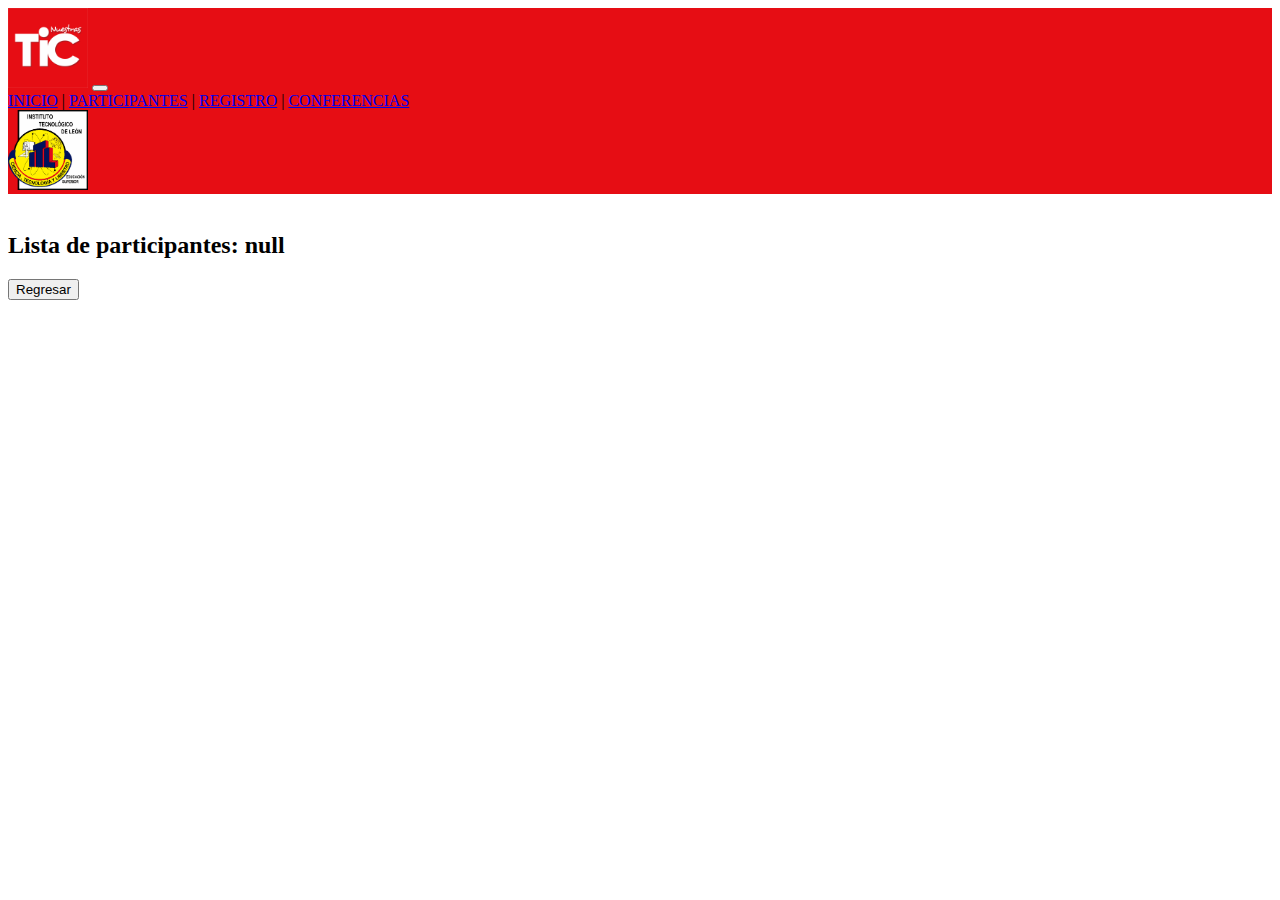
<file: web/asistentes.html>
<!DOCTYPE html>
<html lang="en">

<head>
    <meta charset="UTF-8" />
    <meta name="viewport" content="width=device-width, initial-scale=1.0" />
    <title>Document</title>
    <link href="https://cdn.jsdelivr.net/npm/bootstrap@5.3.1/dist/css/bootstrap.min.css" rel="stylesheet"
        integrity="sha384-4bw+/aepP/YC94hEpVNVgiZdgIC5+VKNBQNGCHeKRQN+PtmoHDEXuppvnDJzQIu9" crossorigin="anonymous" />
</head>

<body>
    <div class="container mx-auto">
        <div class="row border">
            <nav class="navbar navbar-expand-lg" style="background-color: #E60D14;">
                <div class="container-fluid">
                    <a class="navbar-brand">
                        <img src="../img/Logo_Nav_TIC.png" alt="Logo_ITL" width="80" height="80" />
                    </a>
                    <button class="navbar-toggler" type="button" data-bs-toggle="collapse"
                        data-bs-target="#navbarSupportedContent" aria-controls="navbarSupportedContent"
                        aria-expanded="false" aria-label="Toggle navigation">
                        <span class="navbar-toggler-icon"></span>
                    </button>
                    <div class="collapse navbar-collapse" id="navbarSupportedContent">
                        <div class="navbar-nav me-auto mb-2 mb-lg-0">
                            <a class="nav-item nav-link text-white" href="inicio.html">INICIO</a>
                            <a class="nav-item nav-link disabled text-white" tabindex="-1" aria-disabled="true">|</a>
                            <a class="nav-item nav-link text-white" href="participantes.html">PARTICIPANTES</a>
                            <a class="nav-item nav-link disabled text-white" tabindex="-1" aria-disabled="true">|</a>
                            <a class="nav-item nav-link text-white" href="registro.html">REGISTRO</a>
                            <a class="nav-item nav-link disabled text-white" tabindex="-1" aria-disabled="true">|</a>
                            <a class="nav-item nav-link text-white" href="conferencias.html">CONFERENCIAS</a>
                        </div>
                        <a class="navbar-brand">
                            <img src="../img/Logo_Nav_ITL.png" alt="Logo_TIC" width="80" height="80" />
                        </a>
                    </div>
                </div>
            </nav>
        </div>
        <br />
        <div class="row">
            <div class="col mx-auto">
                <h2 class="text-center mt-4 mb-3">
                    Lista de participantes.
                </h2>
            </div>
        </div>
        <div class="row py-3">
            <div class="col-9"></div>
            <div class="col-3">
                <a href="conferencias.html">
                    <button class="form-control btn btn-secondary border-2 border-black">Regresar</button>
                </a>
            </div>
        </div>
        <div class="row border border-secondary rounded-5 px-2 py-3">
            <div class="col-3"></div>
            <div class="col-6">
                <div class="container">
                    <div class="row" id="cards-container"></div>
                </div>
            </div>
            <div class="col-3"></div>
        </div>
    </div>
</body>
<script src="https://code.jquery.com/jquery-3.7.0.min.js"
    integrity="sha256-2Pmvv0kuTBOenSvLm6bvfBSSHrUJ+3A7x6P5Ebd07/g=" crossorigin="anonymous"></script>
<script src="https://cdn.jsdelivr.net/npm/bootstrap@5.3.1/dist/js/bootstrap.bundle.min.js"
    integrity="sha384-HwwvtgBNo3bZJJLYd8oVXjrBZt8cqVSpeBNS5n7C8IVInixGAoxmnlMuBnhbgrkm"
    crossorigin="anonymous"></script>
<script src="../js/asistentes.js"></script>

</html>
</file>
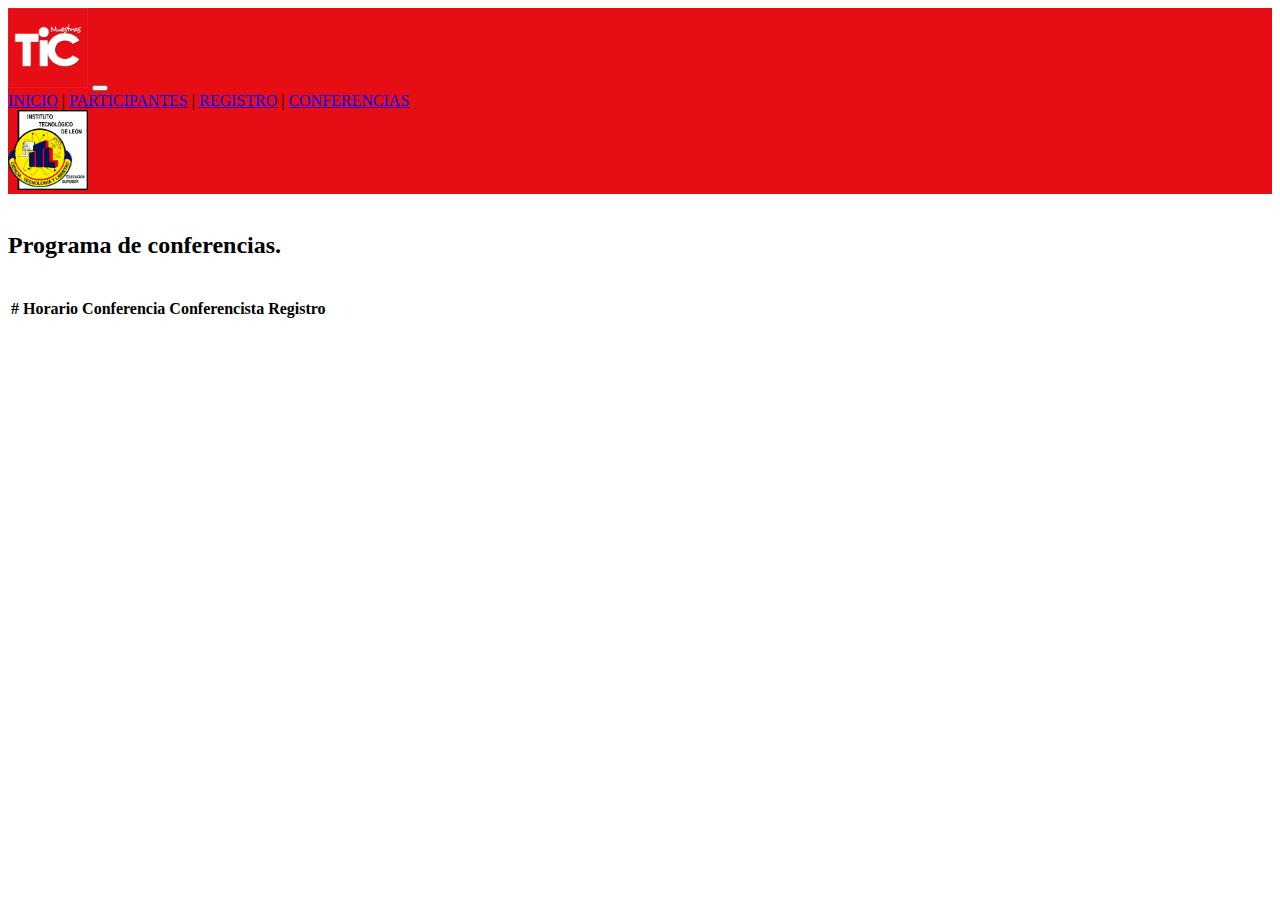
<file: web/conferencias.html>
<!DOCTYPE html>
<html>

<head>
    <meta charset="UTF-8" />
    <meta http-equiv="X-UA-Compatible" content="IE=edge" />
    <meta name="viewport" content="width=device-width,
        initial-scale=1.0" />
    <link href="https://cdn.jsdelivr.net/npm/bootstrap@5.3.1/dist/css/bootstrap.min.css" rel="stylesheet"
        integrity="sha384-4bw+/aepP/YC94hEpVNVgiZdgIC5+VKNBQNGCHeKRQN+PtmoHDEXuppvnDJzQIu9" crossorigin="anonymous" />
    <title>Inicio</title>
</head>

<body>
    <div class="container mx-auto">
        <div class="row border">
            <nav class="navbar navbar-expand-lg" style="background-color: #E60D14;">
                <div class="container-fluid">
                    <a class="navbar-brand">
                        <img src="../img/Logo_Nav_TIC.png" alt="Logo_ITL" width="80" height="80" />
                    </a>
                    <button class="navbar-toggler" type="button" data-bs-toggle="collapse"
                        data-bs-target="#navbarSupportedContent" aria-controls="navbarSupportedContent"
                        aria-expanded="false" aria-label="Toggle navigation">
                        <span class="navbar-toggler-icon"></span>
                    </button>
                    <div class="collapse navbar-collapse" id="navbarSupportedContent">
                        <div class="navbar-nav me-auto mb-2 mb-lg-0">
                            <a class="nav-item nav-link text-white" href="inicio.html">INICIO</a>
                            <a class="nav-item nav-link disabled text-white" tabindex="-1" aria-disabled="true">|</a>
                            <a class="nav-item nav-link text-white" href="participantes.html">PARTICIPANTES</a>
                            <a class="nav-item nav-link disabled text-white" tabindex="-1" aria-disabled="true">|</a>
                            <a class="nav-item nav-link text-white" href="registro.html">REGISTRO</a>
                            <a class="nav-item nav-link disabled text-white" tabindex="-1" aria-disabled="true">|</a>
                            <a class="nav-item nav-link text-white" href="conferencias.html">CONFERENCIAS</a>
                        </div>
                        <a class="navbar-brand">
                            <img src="../img/Logo_Nav_ITL.png" alt="Logo_TIC" width="80" height="80" />
                        </a>
                    </div>
                </div>
            </nav>
        </div>
        <br />
        <div class="row">
            <div class="col mx-auto">
                <h2 class="text-center mt-4 mb-5">
                    Programa de conferencias.
                </h2>
            </div>
        </div>
        <br />
        <div class="row border border-secondary rounded-4 px-2 py-3">
            <table class="table table-striped" id="table">
                <thead>
                    <tr>
                        <th scope="col">#</th>
                        <th scope="col">Horario</th>
                        <th scope="col">Conferencia</th>
                        <th scope="col">Conferencista</th>
                        <th scope="col">Registro</th>
                    </tr>
                </thead>
                <tbody>

                </tbody>
            </table>
        </div>
</body>

<script src="https://code.jquery.com/jquery-3.7.0.min.js"
    integrity="sha256-2Pmvv0kuTBOenSvLm6bvfBSSHrUJ+3A7x6P5Ebd07/g=" crossorigin="anonymous"></script>
<script src="https://cdn.jsdelivr.net/npm/bootstrap@5.3.1/dist/js/bootstrap.bundle.min.js"
    integrity="sha384-HwwvtgBNo3bZJJLYd8oVXjrBZt8cqVSpeBNS5n7C8IVInixGAoxmnlMuBnhbgrkm"
    crossorigin="anonymous"></script>
<script src="../js/conferencias.js"></script>

</html>
</file>
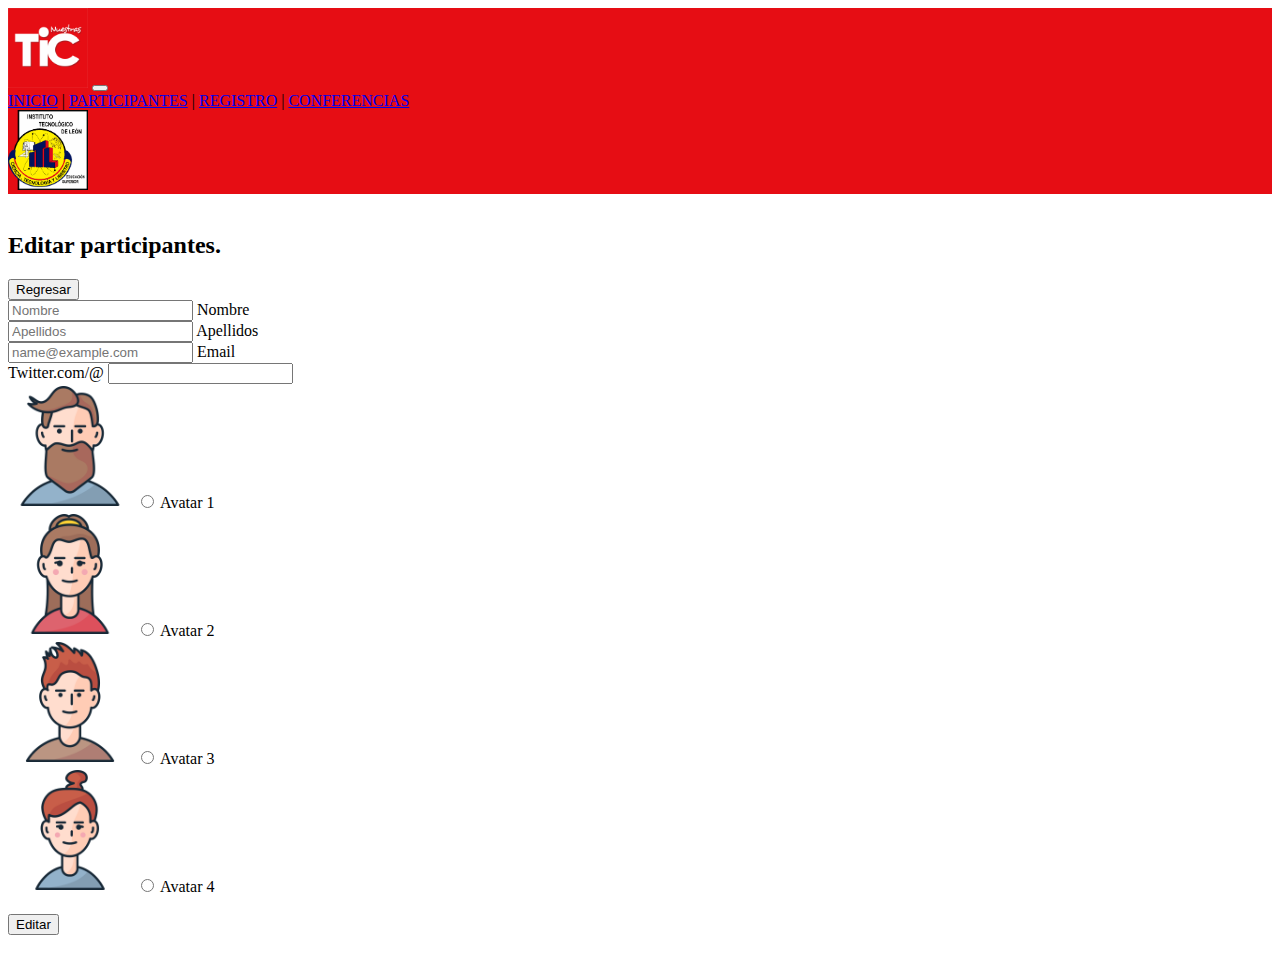
<file: web/editar.html>
<!DOCTYPE html>
<html>

<head>
    <meta charset="UTF-8" />
    <meta http-equiv="X-UA-Compatible" content="IE=edge" />
    <meta name="viewport" content="width=device-width,
        initial-scale=1.0" />
    <link href="https://cdn.jsdelivr.net/npm/bootstrap@5.3.1/dist/css/bootstrap.min.css" rel="stylesheet"
        integrity="sha384-4bw+/aepP/YC94hEpVNVgiZdgIC5+VKNBQNGCHeKRQN+PtmoHDEXuppvnDJzQIu9" crossorigin="anonymous" />
    <link rel="stylesheet" href="../css/styles.css">
    <title>Inicio</title>
</head>

<body>
    <div class="container mx-auto">
        <div class="row border">
            <nav class="navbar navbar-expand-lg" style="background-color: #E60D14;">
                <div class="container-fluid">
                    <a class="navbar-brand">
                        <img src="../img/Logo_Nav_TIC.png" alt="Logo_ITL" width="80" height="80" />
                    </a>
                    <button class="navbar-toggler" type="button" data-bs-toggle="collapse"
                        data-bs-target="#navbarSupportedContent" aria-controls="navbarSupportedContent"
                        aria-expanded="false" aria-label="Toggle navigation">
                        <span class="navbar-toggler-icon"></span>
                    </button>
                    <div class="collapse navbar-collapse" id="navbarSupportedContent">
                        <div class="navbar-nav me-auto mb-2 mb-lg-0">
                            <a class="nav-item nav-link text-white" href="inicio.html">INICIO</a>
                            <a class="nav-item nav-link disabled text-white" tabindex="-1" aria-disabled="true">|</a>
                            <a class="nav-item nav-link text-white" href="participantes.html">PARTICIPANTES</a>
                            <a class="nav-item nav-link disabled text-white" tabindex="-1" aria-disabled="true">|</a>
                            <a class="nav-item nav-link text-white" href="registro.html">REGISTRO</a>
                            <a class="nav-item nav-link disabled text-white" tabindex="-1" aria-disabled="true">|</a>
                            <a class="nav-item nav-link text-white" href="conferencias.html">CONFERENCIAS</a>
                        </div>
                        <a class="navbar-brand">
                            <img src="../img/Logo_Nav_ITL.png" alt="Logo_TIC" width="80" height="80" />
                        </a>
                    </div>
                </div>
            </nav>
        </div>
        <br />
        <div class="row">
            <div class="col mx-auto">
                <h2 class="text-center mt-4 mb-3">
                    Editar participantes.
                </h2>
            </div>
        </div>
        <div class="row py-3">
            <div class="col-9"></div>
            <div class="col-3">
                <a href="participantes.html">
                    <button class="form-control btn btn-secondary border-2 border-black">Regresar</button>
                </a>
            </div>
        </div>
        <div class="row border border-secondary rounded-5 px-2 py-3">
            <div class="col-3"></div>
            <div class="col-6">
                <form class="form-control border border-secondary rounded-4 px-5 py-5">
                    <div class="form-floating mb-4">
                        <input type="text" class="form-control" id="nombreInput" name="nombreInput" placeholder="Nombre"
                            required>
                        <label for="nombreInput">Nombre</label>
                    </div>
                    <div class="form-floating mb-4">
                        <input type="text" class="form-control" id="apellidosInput" name="apellidosInput"
                            placeholder="Apellidos" required>
                        <label for="apellidosInput">Apellidos</label>
                    </div>
                    <div class="form-floating mb-4">
                        <input type="email" class="form-control" id="emailInput" name="emailInput"
                            placeholder="name@example.com" required>
                        <label for="emailInput">Email</label>
                    </div>
                    <div class="input-group input-group-lg mb-4">
                        <span class="input-group-text" id="Twitter">Twitter.com/@</span>
                        <input type="text" class="form-control" id="inputTwitter" name="inputTwitter" required>
                    </div>
                    <div class="row mb-4 py-3">
                        <div class="col-3 text-center">
                            <label class="d-block">
                                <img src="../img/avatar-1.png" alt="Avatar 1" class="img-fluid img-radio mb-2">
                                <input type="radio" id="opcion1" value="1" name="opcion" class="custom-control-input">
                                Avatar 1
                            </label>
                        </div>
                        <div class="col-3 text-center">
                            <label class="d-block">
                                <img src="../img/avatar-2.png" alt="Avatar 2" class="img-fluid img-radio mb-2">
                                <input type="radio" id="opcion2" name="opcion" value="2" class="custom-control-input">
                                Avatar 2
                            </label>
                        </div>
                        <div class="col-3 text-center">
                            <label class="d-block">
                                <img src="../img/avatar-3.png" alt="Avatar 3" class="img-fluid img-radio mb-2">
                                <input type="radio" id="opcion3" name="opcion" value="3" class="custom-control-input">
                                Avatar 3
                            </label>
                        </div>
                        <div class="col-3 text-center">
                            <label class="d-block">
                                <img src="../img/avatar-4.png" alt="Avatar 3" class="img-fluid img-radio mb-2">
                                <input type="radio" id="opcion4" name="opcion" value="4" class="custom-control-input">
                                Avatar 4
                            </label>
                        </div>
                    </div>
                    <br>
                    <div class="row">
                        <div class="col">
                            <button class="form-control btn btn-danger" id="actualizarRegistroBtn">Editar</button>
                        </div>
                    </div>
                </form>
            </div>
            <div class="col-3"></div>
        </div>
        <br />
    </div>
    <div id="fb-root"></div>
    <script async defer crossorigin="anonymous" src="https://connect.facebook.net/en_US/sdk.js#xfbml=1&version=v18.0"
        nonce="cBGFY0Wf"></script>
</body>

<script src="https://code.jquery.com/jquery-3.7.0.min.js"
    integrity="sha256-2Pmvv0kuTBOenSvLm6bvfBSSHrUJ+3A7x6P5Ebd07/g=" crossorigin="anonymous"></script>
<script src="https://cdn.jsdelivr.net/npm/bootstrap@5.3.1/dist/js/bootstrap.bundle.min.js"
    integrity="sha384-HwwvtgBNo3bZJJLYd8oVXjrBZt8cqVSpeBNS5n7C8IVInixGAoxmnlMuBnhbgrkm"
    crossorigin="anonymous"></script>
<script src="../js/editarParticipante.js"></script>

</html>
</file>
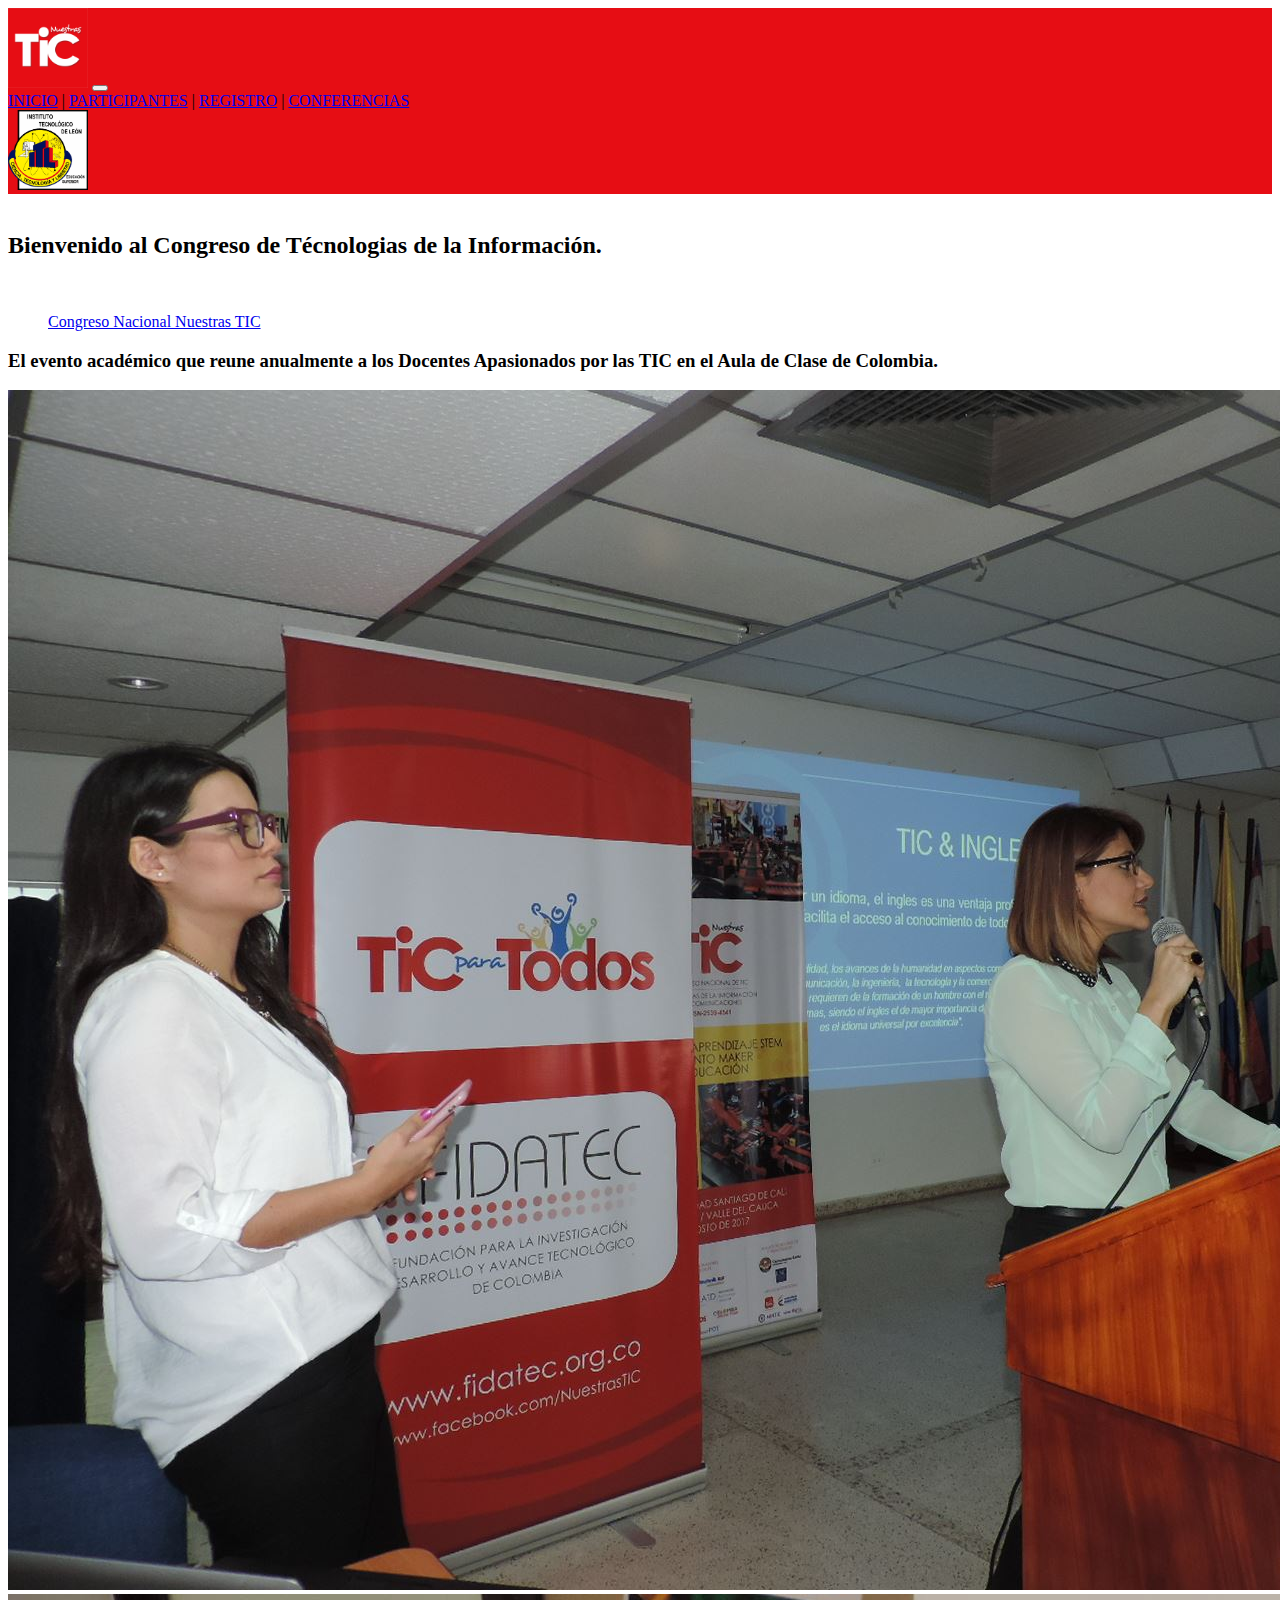
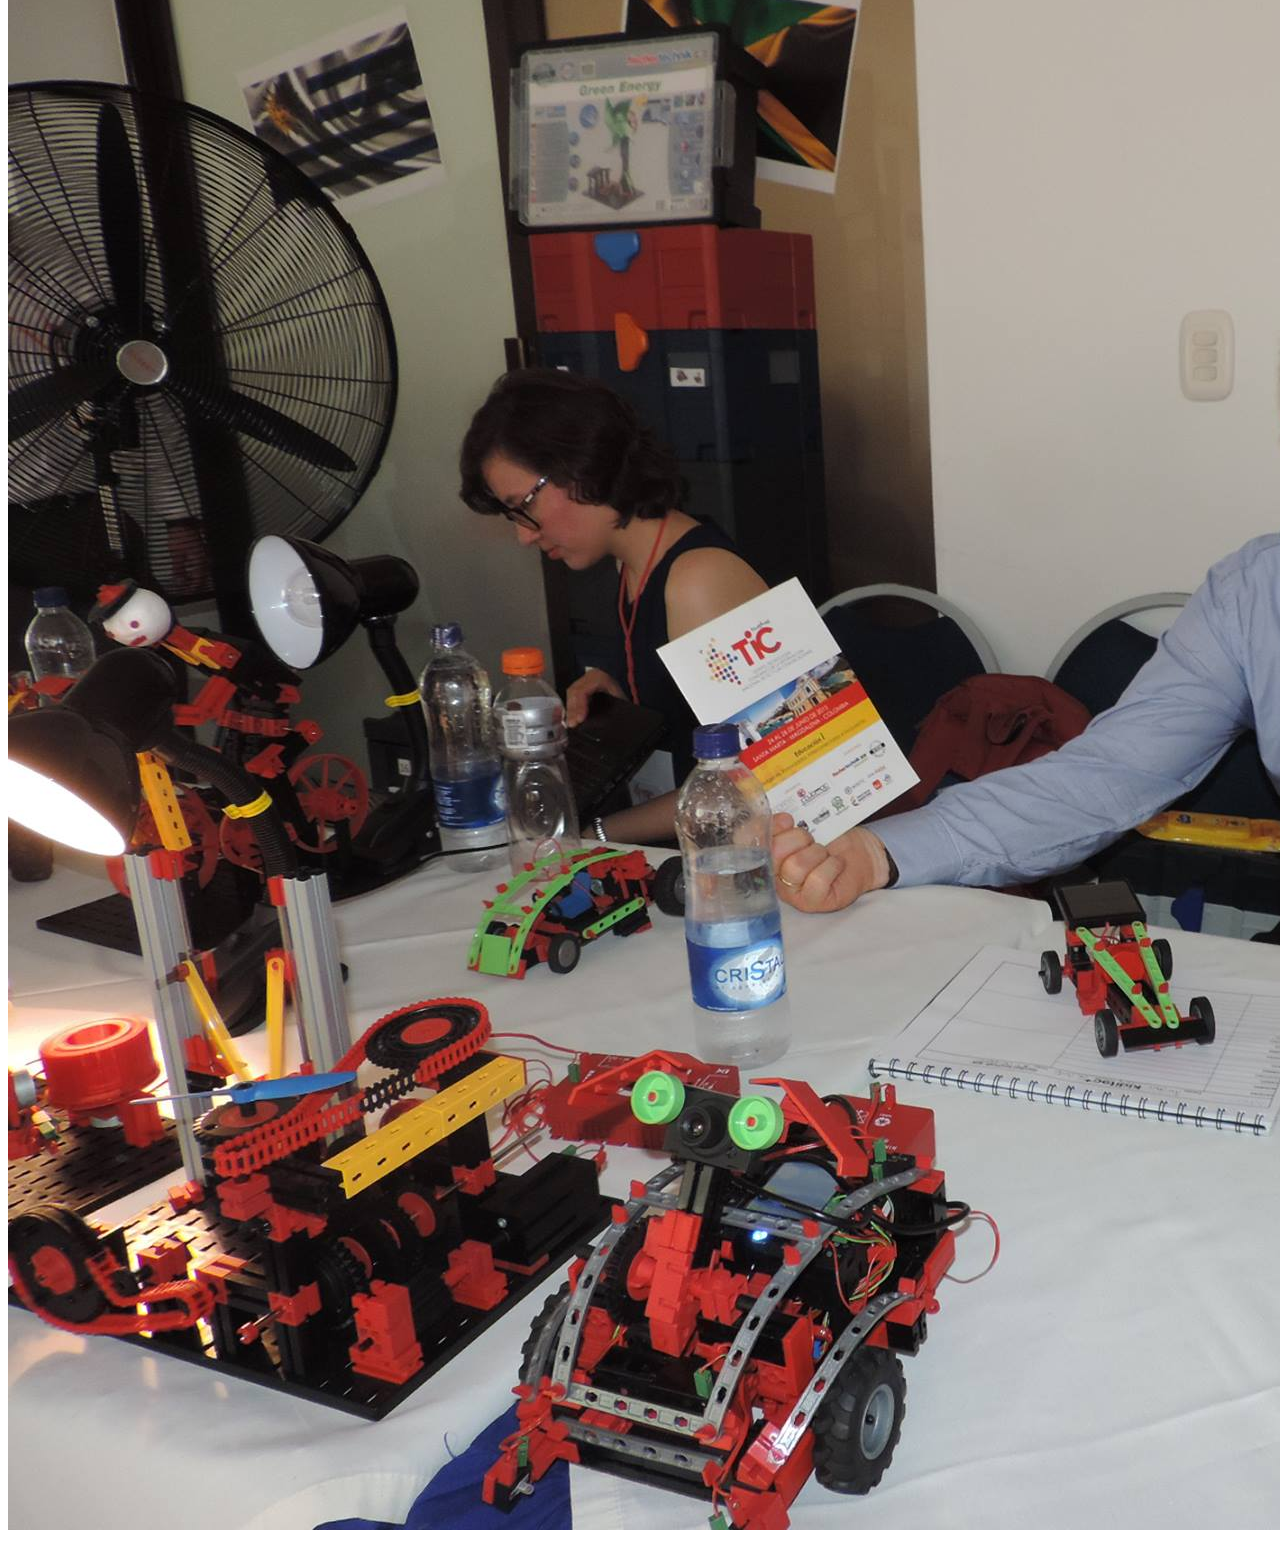
<file: web/inicio.html>
<!DOCTYPE html>
<html>

<head>
  <meta charset="UTF-8" />
  <meta http-equiv="X-UA-Compatible" content="IE=edge" />
  <meta name="viewport" content="width=device-width,
        initial-scale=1.0" />
  <link href="https://cdn.jsdelivr.net/npm/bootstrap@5.3.1/dist/css/bootstrap.min.css" rel="stylesheet"
    integrity="sha384-4bw+/aepP/YC94hEpVNVgiZdgIC5+VKNBQNGCHeKRQN+PtmoHDEXuppvnDJzQIu9" crossorigin="anonymous" />
  <link rel="stylesheet" href="../css/styles.css">
  <title>Inicio</title>
</head>

<body>
  <div class="container mx-auto">
    <div class="row border">
      <nav class="navbar navbar-expand-lg" style="background-color: #E60D14;">
        <div class="container-fluid">
          <a class="navbar-brand">
            <img src="../img/Logo_Nav_TIC.png" alt="Logo_ITL" width="80" height="80" />
          </a>
          <button class="navbar-toggler" type="button" data-bs-toggle="collapse"
            data-bs-target="#navbarSupportedContent" aria-controls="navbarSupportedContent" aria-expanded="false"
            aria-label="Toggle navigation">
            <span class="navbar-toggler-icon"></span>
          </button>
          <div class="collapse navbar-collapse" id="navbarSupportedContent">
            <div class="navbar-nav me-auto mb-2 mb-lg-0">
              <a class="nav-item nav-link text-white" href="inicio.html">INICIO</a>
              <a class="nav-item nav-link disabled text-white" tabindex="-1" aria-disabled="true">|</a>
              <a class="nav-item nav-link text-white" href="participantes.html">PARTICIPANTES</a>
              <a class="nav-item nav-link disabled text-white" tabindex="-1" aria-disabled="true">|</a>
              <a class="nav-item nav-link text-white" href="registro.html">REGISTRO</a>
              <a class="nav-item nav-link disabled text-white" tabindex="-1" aria-disabled="true">|</a>
              <a class="nav-item nav-link text-white" href="conferencias.html">CONFERENCIAS</a>
            </div>
            <a class="navbar-brand">
              <img src="../img/Logo_Nav_ITL.png" alt="Logo_TIC" width="80" height="80" />
            </a>
          </div>
        </div>
      </nav>
    </div>
    <br />
    <div class="row">
      <div class="col mx-auto">
        <h2 class="text-center mt-5 mb-5">
          Bienvenido al Congreso de Técnologias de la Información.
        </h2>
      </div>
    </div>
    <br />
    <div class="row px-2 py-3">
      <div class="col col-4">
        <div class="fb-page" data-href="https://www.facebook.com/NuestrasTIC/" data-tabs="timeline" data-width=""
          data-height="" data-small-header="false" data-adapt-container-width="false" data-hide-cover="false"
          data-show-facepile="false">
          <blockquote cite="https://www.facebook.com/NuestrasTIC/" class="fb-xfbml-parse-ignore"><a
              href="https://www.facebook.com/NuestrasTIC/">Congreso Nacional Nuestras TIC</a></blockquote>
        </div>
      </div>
      <div class="col col-8">
        <div class="row px-2 py-3">
          <div class="col mx-auto">
            <h3 class="text-center mb-3">
              El evento académico que reune anualmente a los Docentes Apasionados por las TIC en el Aula de Clase de
              Colombia.
            </h3>
          </div>
        </div>
        <div class="row px-2 py-3">
          <div class="col-12 d-flex align-items-center justify-content-center">
            <img src="../img/1.jpg" class="w-75 rounded-5" />
          </div>
        </div>
        <div class="row px-2 py-3">
          <div class="col-12 d-flex align-items-center justify-content-center">
            <img src="../img/2.jpg" class="w-75 rounded-5" />
          </div>
        </div>
      </div>
    </div>
  </div>
  </div>
  </div>
  </div>
  <div id="fb-root"></div>
  <script async defer crossorigin="anonymous" src="https://connect.facebook.net/en_US/sdk.js#xfbml=1&version=v18.0"
    nonce="cBGFY0Wf"></script>
</body>

<script src="https://code.jquery.com/jquery-3.7.0.min.js"
  integrity="sha256-2Pmvv0kuTBOenSvLm6bvfBSSHrUJ+3A7x6P5Ebd07/g=" crossorigin="anonymous"></script>
<script src="https://cdn.jsdelivr.net/npm/bootstrap@5.3.1/dist/js/bootstrap.bundle.min.js"
  integrity="sha384-HwwvtgBNo3bZJJLYd8oVXjrBZt8cqVSpeBNS5n7C8IVInixGAoxmnlMuBnhbgrkm" crossorigin="anonymous"></script>

</html>
</file>
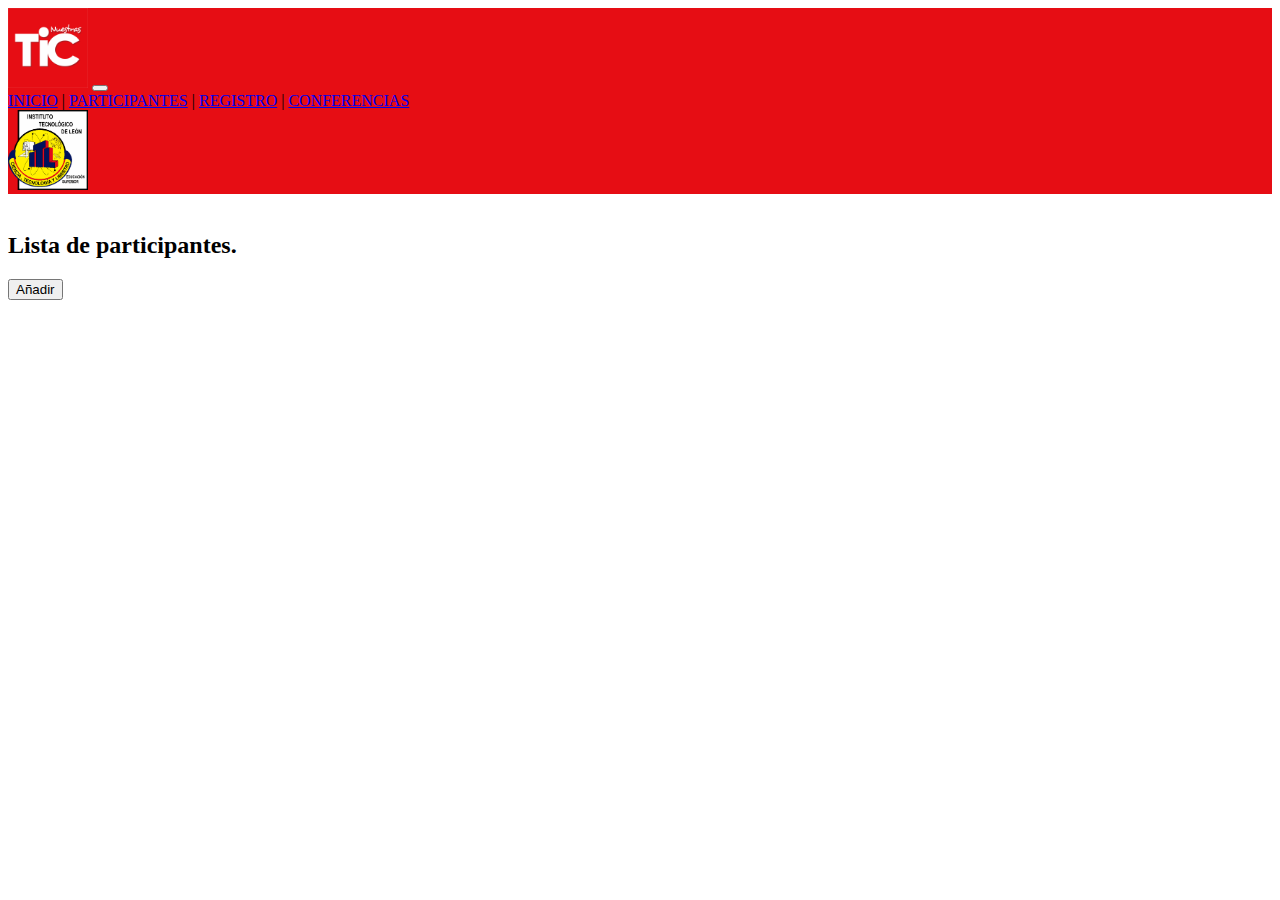
<file: web/participantes.html>
<!DOCTYPE html>
<html lang="en">

<head>
  <meta charset="UTF-8" />
  <meta name="viewport" content="width=device-width, initial-scale=1.0" />
  <title>Document</title>
  <link href="https://cdn.jsdelivr.net/npm/bootstrap@5.3.1/dist/css/bootstrap.min.css" rel="stylesheet"
    integrity="sha384-4bw+/aepP/YC94hEpVNVgiZdgIC5+VKNBQNGCHeKRQN+PtmoHDEXuppvnDJzQIu9" crossorigin="anonymous" />
</head>

<body>
  <div class="container mx-auto">
    <div class="row border">
      <nav class="navbar navbar-expand-lg" style="background-color: #E60D14;">
        <div class="container-fluid">
          <a class="navbar-brand">
            <img src="../img/Logo_Nav_TIC.png" alt="Logo_ITL" width="80" height="80" />
          </a>
          <button class="navbar-toggler" type="button" data-bs-toggle="collapse"
            data-bs-target="#navbarSupportedContent" aria-controls="navbarSupportedContent" aria-expanded="false"
            aria-label="Toggle navigation">
            <span class="navbar-toggler-icon"></span>
          </button>
          <div class="collapse navbar-collapse" id="navbarSupportedContent">
            <div class="navbar-nav me-auto mb-2 mb-lg-0">
              <a class="nav-item nav-link text-white" href="inicio.html">INICIO</a>
              <a class="nav-item nav-link disabled text-white" tabindex="-1" aria-disabled="true">|</a>
              <a class="nav-item nav-link text-white" href="participantes.html">PARTICIPANTES</a>
              <a class="nav-item nav-link disabled text-white" tabindex="-1" aria-disabled="true">|</a>
              <a class="nav-item nav-link text-white" href="registro.html">REGISTRO</a>
              <a class="nav-item nav-link disabled text-white" tabindex="-1" aria-disabled="true">|</a>
              <a class="nav-item nav-link text-white" href="conferencias.html">CONFERENCIAS</a>
            </div>
            <a class="navbar-brand">
              <img src="../img/Logo_Nav_ITL.png" alt="Logo_TIC" width="80" height="80" />
            </a>
          </div>
        </div>
      </nav>
    </div>
    <br />
    <div class="row">
      <div class="col mx-auto">
        <h2 class="text-center mt-4 mb-3">
          Lista de participantes.
        </h2>
      </div>
    </div>
    <div class="row py-3">
      <div class="col-9"></div>
      <div class="col-3">
        <a href="registro.html">
          <button class="form-control btn btn-danger border-2 border-black">Añadir</button>
        </a>
      </div>
    </div>
    <div class="row border border-secondary rounded-5 px-2 py-3">
      <div class="col-3"></div>
      <div class="col-6">
        <div class="container">
          <div class="row" id="cards-container"></div>
        </div>
      </div>
      <div class="col-3"></div>
    </div>
  </div>
</body>
<script src="https://code.jquery.com/jquery-3.7.0.min.js"
  integrity="sha256-2Pmvv0kuTBOenSvLm6bvfBSSHrUJ+3A7x6P5Ebd07/g=" crossorigin="anonymous"></script>
<script src="https://cdn.jsdelivr.net/npm/bootstrap@5.3.1/dist/js/bootstrap.bundle.min.js"
  integrity="sha384-HwwvtgBNo3bZJJLYd8oVXjrBZt8cqVSpeBNS5n7C8IVInixGAoxmnlMuBnhbgrkm" crossorigin="anonymous"></script>
<script src="../js/cards.js"></script>

</html>
</file>
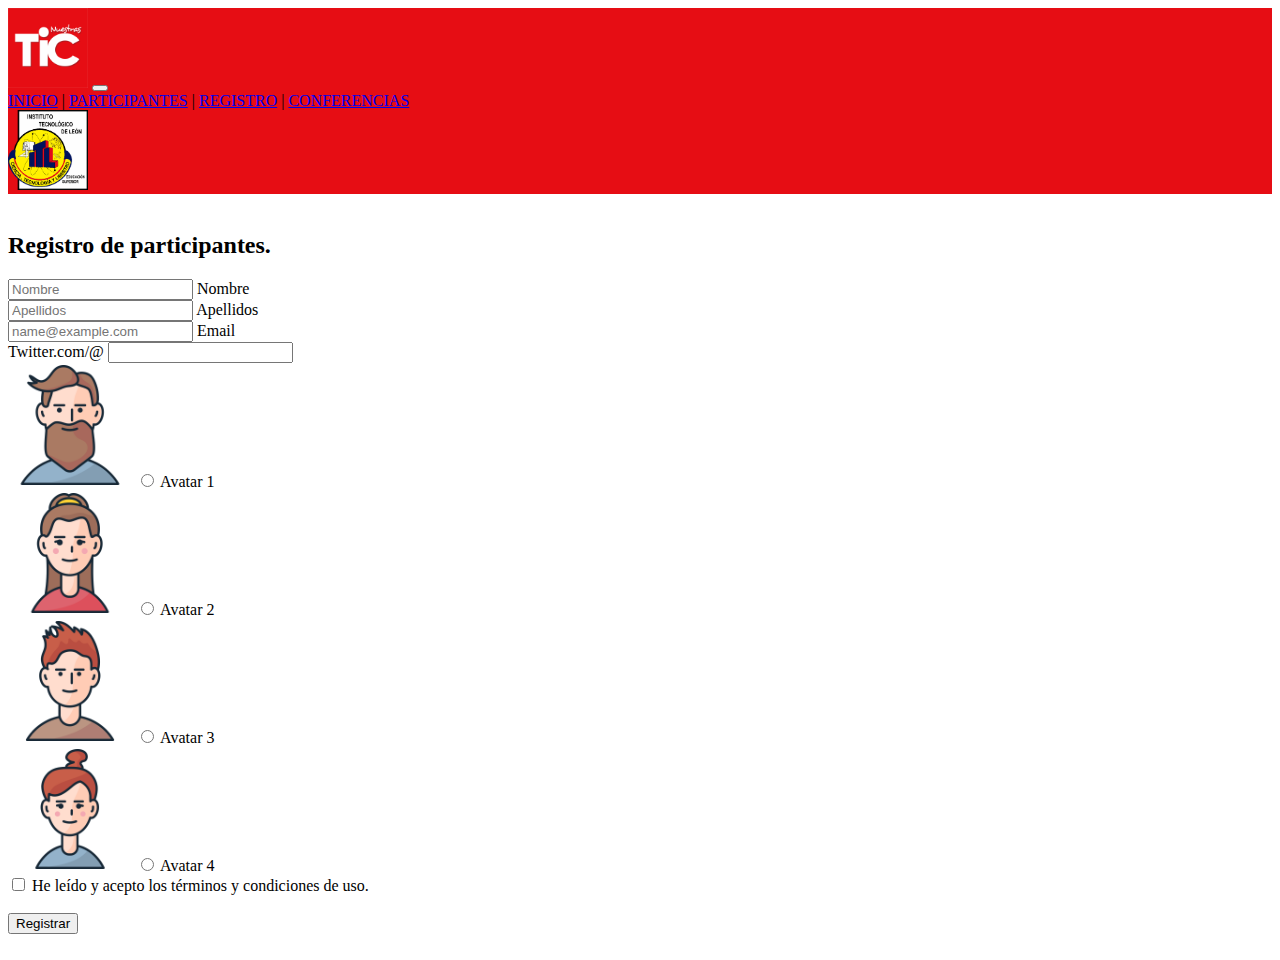
<file: web/registro.html>
<!DOCTYPE html>
<html>

<head>
    <meta charset="UTF-8" />
    <meta http-equiv="X-UA-Compatible" content="IE=edge" />
    <meta name="viewport" content="width=device-width,
        initial-scale=1.0" />
    <link href="https://cdn.jsdelivr.net/npm/bootstrap@5.3.1/dist/css/bootstrap.min.css" rel="stylesheet"
        integrity="sha384-4bw+/aepP/YC94hEpVNVgiZdgIC5+VKNBQNGCHeKRQN+PtmoHDEXuppvnDJzQIu9" crossorigin="anonymous" />
    <link rel="stylesheet" href="../css/styles.css">
    <title>Inicio</title>
</head>

<body>
    <div class="container mx-auto">
        <div class="row border">
            <nav class="navbar navbar-expand-lg" style="background-color: #E60D14;">
                <div class="container-fluid">
                    <a class="navbar-brand">
                        <img src="../img/Logo_Nav_TIC.png" alt="Logo_ITL" width="80" height="80" />
                    </a>
                    <button class="navbar-toggler" type="button" data-bs-toggle="collapse"
                        data-bs-target="#navbarSupportedContent" aria-controls="navbarSupportedContent"
                        aria-expanded="false" aria-label="Toggle navigation">
                        <span class="navbar-toggler-icon"></span>
                    </button>
                    <div class="collapse navbar-collapse" id="navbarSupportedContent">
                        <div class="navbar-nav me-auto mb-2 mb-lg-0">
                            <a class="nav-item nav-link text-white" href="inicio.html">INICIO</a>
                            <a class="nav-item nav-link disabled text-white" tabindex="-1" aria-disabled="true">|</a>
                            <a class="nav-item nav-link text-white" href="participantes.html">PARTICIPANTES</a>
                            <a class="nav-item nav-link disabled text-white" tabindex="-1" aria-disabled="true">|</a>
                            <a class="nav-item nav-link text-white" href="registro.html">REGISTRO</a>
                            <a class="nav-item nav-link disabled text-white" tabindex="-1" aria-disabled="true">|</a>
                            <a class="nav-item nav-link text-white" href="conferencias.html">CONFERENCIAS</a>
                        </div>
                        <a class="navbar-brand">
                            <img src="../img/Logo_Nav_ITL.png" alt="Logo_TIC" width="80" height="80" />
                        </a>
                    </div>
                </div>
            </nav>
        </div>
        <br />
        <div class="row">
            <div class="col mx-auto">
                <h2 class="text-center mt-4 mb-5">
                    Registro de participantes.
                </h2>
            </div>
        </div>
        <div class="row border border-secondary rounded-5 px-2 py-3">
            <div class="col-3"></div>
            <div class="col-6">
                <form class="form-control col-md-6 border border-secondary rounded-4 px-5 py-5">
                    <div class="form-floating mb-4">
                        <input type="text" class="form-control" id="nombreInput" name="nombreInput" placeholder="Nombre"
                            required>
                        <label for="nombreInput">Nombre</label>
                    </div>
                    <div class="form-floating mb-4">
                        <input type="text" class="form-control" id="apellidosInput" name="apellidosInput"
                            placeholder="Apellidos" required>
                        <label for="apellidosInput">Apellidos</label>
                    </div>
                    <div class="form-floating mb-4">
                        <input type="email" class="form-control" id="emailInput" name="emailInput"
                            placeholder="name@example.com" required>
                        <label for="emailInput">Email</label>
                    </div>
                    <div class="input-group input-group-lg mb-4">
                        <span class="input-group-text" id="Twitter">Twitter.com/@</span>
                        <input type="text" class="form-control" id="inputTwitter" name="inputTwitter" required>
                    </div>
                    <div class="row mb-4 py-3">
                        <div class="col-3 text-center">
                            <label class="d-block">
                                <img src="../img/avatar-1.png" alt="Avatar 1" class="img-fluid img-radio mb-2">
                                <input type="radio" id="opcion1" value="1" name="opcion" class="custom-control-input">
                                Avatar 1
                            </label>
                        </div>
                        <div class="col-3 text-center">
                            <label class="d-block">
                                <img src="../img/avatar-2.png" alt="Avatar 2" class="img-fluid img-radio mb-2">
                                <input type="radio" id="opcion2" name="opcion" value="2" class="custom-control-input">
                                Avatar 2
                            </label>
                        </div>
                        <div class="col-3 text-center">
                            <label class="d-block">
                                <img src="../img/avatar-3.png" alt="Avatar 3" class="img-fluid img-radio mb-2">
                                <input type="radio" id="opcion3" name="opcion" value="3" class="custom-control-input">
                                Avatar 3
                            </label>
                        </div>
                        <div class="col-3 text-center">
                            <label class="d-block">
                                <img src="../img/avatar-4.png" alt="Avatar 3" class="img-fluid img-radio mb-2">
                                <input type="radio" id="opcion4" name="opcion" value="4" class="custom-control-input">
                                Avatar 4
                            </label>
                        </div>
                    </div>
                    <div class="form-check mb-2">
                        <input class="form-check-input border-black" type="checkbox" value="" id="flexCheckDefault"
                            required>
                        <label class="form-check-label" for="flexCheckDefault">
                            He leído y acepto los términos y condiciones de uso.
                        </label>
                    </div>
                    <br>
                    <div>
                        <button class="form-control btn btn-danger" id="formularioRegistro">Registrar</button>
                    </div>
                </form>
            </div>
            <div class="col-3"></div>
        </div>
        <br />
    </div>
</body>

<script src="https://code.jquery.com/jquery-3.7.0.min.js"
    integrity="sha256-2Pmvv0kuTBOenSvLm6bvfBSSHrUJ+3A7x6P5Ebd07/g=" crossorigin="anonymous"></script>
<script src="https://cdn.jsdelivr.net/npm/bootstrap@5.3.1/dist/js/bootstrap.bundle.min.js"
    integrity="sha384-HwwvtgBNo3bZJJLYd8oVXjrBZt8cqVSpeBNS5n7C8IVInixGAoxmnlMuBnhbgrkm"
    crossorigin="anonymous"></script>
<script src="../js/registroParticipantes.js"></script>

</html>
</file>
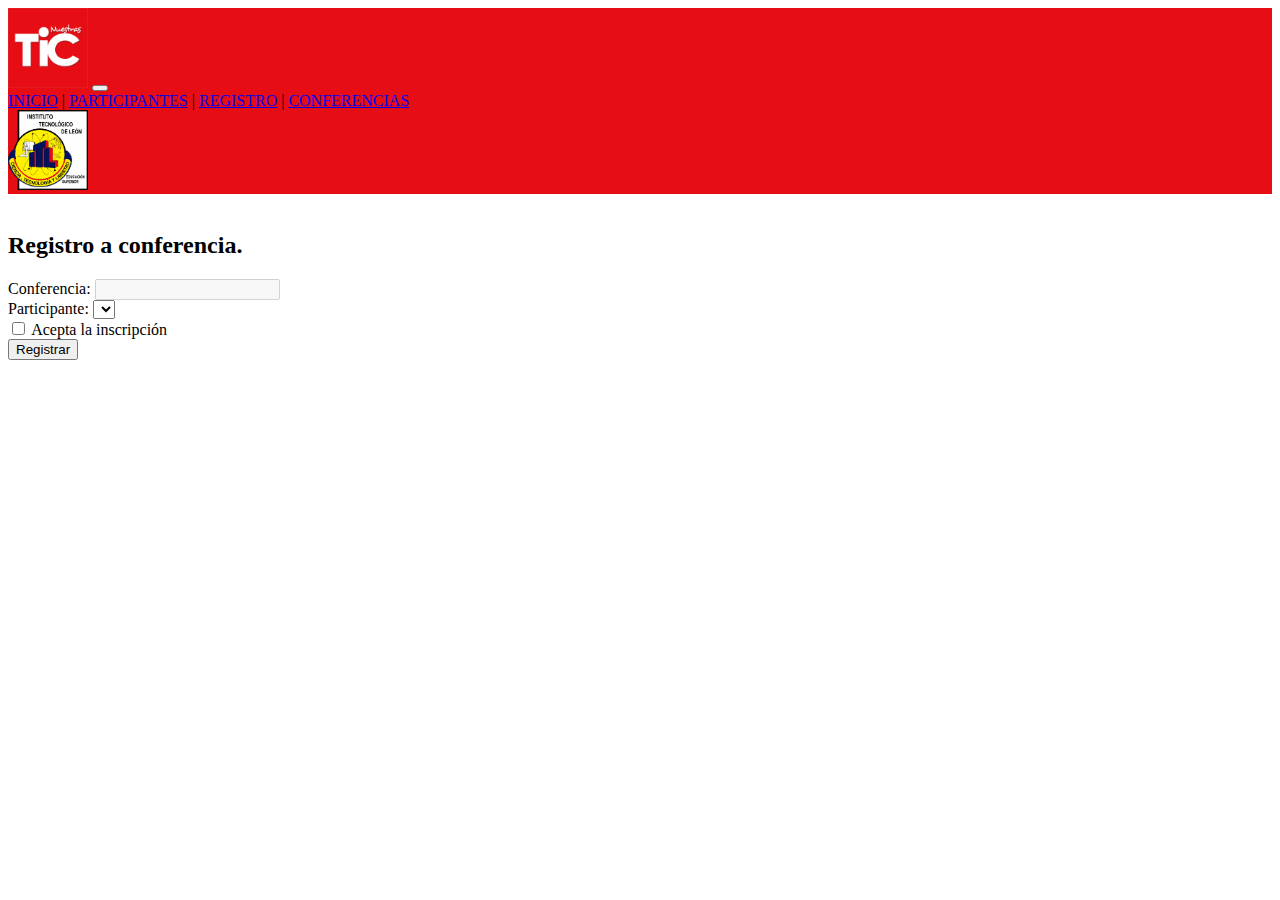
<file: web/registroconferencia.html>
<!DOCTYPE html>
<html>

<head>
    <meta charset="UTF-8" />
    <meta http-equiv="X-UA-Compatible" content="IE=edge" />
    <meta name="viewport" content="width=device-width,
        initial-scale=1.0" />
    <link href="https://cdn.jsdelivr.net/npm/bootstrap@5.3.1/dist/css/bootstrap.min.css" rel="stylesheet"
        integrity="sha384-4bw+/aepP/YC94hEpVNVgiZdgIC5+VKNBQNGCHeKRQN+PtmoHDEXuppvnDJzQIu9" crossorigin="anonymous" />
    <link rel="stylesheet" href="../css/styles.css">
    <title>Inicio</title>
</head>

<body>
    <div class="container mx-auto">
        <div class="row border">
            <nav class="navbar navbar-expand-lg" style="background-color: #E60D14;">
                <div class="container-fluid">
                    <a class="navbar-brand">
                        <img src="../img/Logo_Nav_TIC.png" alt="Logo_ITL" width="80" height="80" />
                    </a>
                    <button class="navbar-toggler" type="button" data-bs-toggle="collapse"
                        data-bs-target="#navbarSupportedContent" aria-controls="navbarSupportedContent"
                        aria-expanded="false" aria-label="Toggle navigation">
                        <span class="navbar-toggler-icon"></span>
                    </button>
                    <div class="collapse navbar-collapse" id="navbarSupportedContent">
                        <div class="navbar-nav me-auto mb-2 mb-lg-0">
                            <a class="nav-item nav-link text-white" href="inicio.html">INICIO</a>
                            <a class="nav-item nav-link disabled text-white" tabindex="-1" aria-disabled="true">|</a>
                            <a class="nav-item nav-link text-white" href="participantes.html">PARTICIPANTES</a>
                            <a class="nav-item nav-link disabled text-white" tabindex="-1" aria-disabled="true">|</a>
                            <a class="nav-item nav-link text-white" href="registro.html">REGISTRO</a>
                            <a class="nav-item nav-link disabled text-white" tabindex="-1" aria-disabled="true">|</a>
                            <a class="nav-item nav-link text-white" href="conferencias.html">CONFERENCIAS</a>
                        </div>
                        <a class="navbar-brand">
                            <img src="../img/Logo_Nav_ITL.png" alt="Logo_TIC" width="80" height="80" />
                        </a>
                    </div>
                </div>
            </nav>
        </div>
        <br />
        <div class="row">
            <div class="col mx-auto">
                <h2 class="text-center mt-4 mb-5">
                    Registro a conferencia.
                </h2>
            </div>
        </div>
        <div class="row border border-secondary rounded-5 px-2 py-3">
            <div class="col-3"></div>
            <div class="col-6">
                <form class="form-control border border-secondary rounded-4 px-5 py-5">
                    <div class="form-check mb-4">
                        <label class="form-label">Conferencia: </label>
                        <input class="form-control" type="text" id="nombreConferencia" name="nombreConferencia"
                            disabled>
                    </div>
                    <div class="form-check mb-4">
                        <label class="form-label">Participante: </label>
                        <select id="selectParticipantes" name="selectParticipantes" class="form-select mb-4">
                        </select>
                    </div>
                    <div class="form-check form-switch mx-4  mb-4">
                        <input class="form-check-input" type="checkbox" role="switch" id="flexSwitchCheckDefault">
                        <label class="form-check-label" for="flexSwitchCheckDefault">Acepta la inscripción</label>
                    </div>
                    <div class="form-check">
                        <button class="form-control btn btn-danger" id="registroConferencia">Registrar</button>
                    </div>
                </form>
            </div>
            <div class="col-3"></div>
        </div>
        <br />
    </div>
</body>

<script src="https://code.jquery.com/jquery-3.7.0.min.js"
    integrity="sha256-2Pmvv0kuTBOenSvLm6bvfBSSHrUJ+3A7x6P5Ebd07/g=" crossorigin="anonymous"></script>
<script src="https://cdn.jsdelivr.net/npm/bootstrap@5.3.1/dist/js/bootstrap.bundle.min.js"
    integrity="sha384-HwwvtgBNo3bZJJLYd8oVXjrBZt8cqVSpeBNS5n7C8IVInixGAoxmnlMuBnhbgrkm"
    crossorigin="anonymous"></script>
<script src="../js/registrarConferencia.js"></script>

</html>
</file>
<file: css/styles.css>
.img-radio {
  width: 120px; /* Personaliza el tamaño de las imágenes según sea necesario */
  height: auto;
  border: 2px solid transparent;
  transition: border-color 0.3s ease-in-out;
}
</file>
